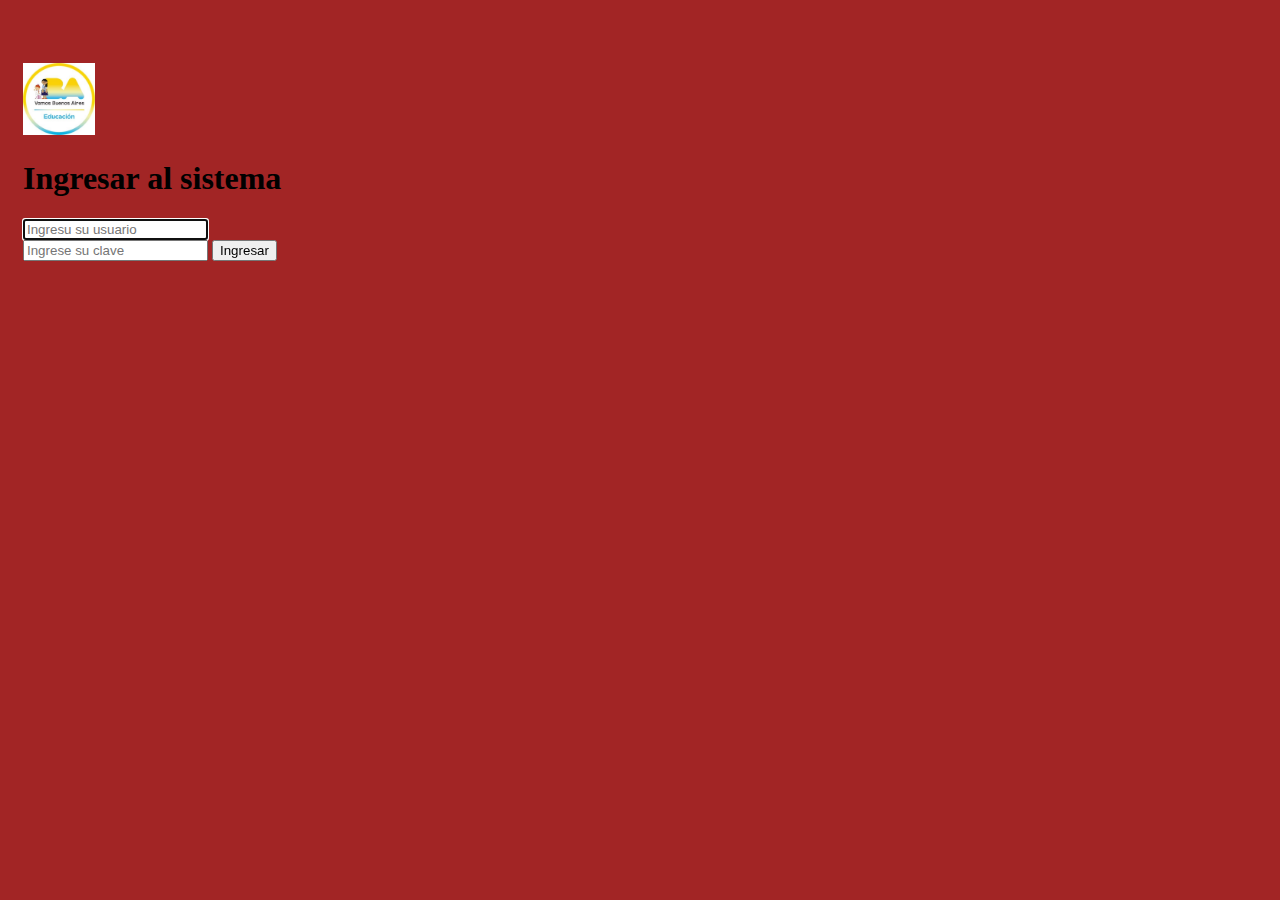
<file: index.html>
<!DOCTYPE html>
<html lang="en">
<head>
    <meta charset="UTF-8">
    <meta http-equiv="X-UA-Compatible" content="IE=edge">
    <meta name="viewport" content="width=device-width, initial-scale=1.0">
    <title>Login</title>
    <!--- BOOSTRAP CSS -->
    <link href="https://cdn.jsdelivr.net/npm/bootstrap@5.2.3/dist/css/bootstrap.min.css" rel="stylesheet" integrity="sha384-rbsA2VBKQhggwzxH7pPCaAqO46MgnOM80zW1RWuH61DGLwZJEdK2Kadq2F9CUG65" crossorigin="anonymous">
    <link rel="stylesheet" href="css/style.css">
</head>
<body class="text-center bg-light">
    <div class="container">
        <form class="form-signin" action="controller/checkLogin.php" method="post">
            <img class="mb-4" src="images/logo.jpg" width="72" height="72">
            <h1 class="h3 mb-3"> Ingresar al sistema</h1>
            <input type="email" name="user" class="form-control mb-3" placeholder="Ingresu su usuario" required autofocus>
            <input type="password" name="pass" class="form-control mb-3" placeholder="Ingrese su clave" required>
            <button type="submit" class="btn btn-lg btn-primary btn-block">Ingresar</button>
        </form>
    </div>
               
    <!-- jQuery first, then Popper.js, then Bootstrap JS -->
    <script src="https://code.jquery.com/jquery-3.3.1.slim.min.js" integrity="sha384-q8i/X+965DzO0rT7abK41JStQIAqVgRVzpbzo5smXKp4YfRvH+8abtTE1Pi6jizo" crossorigin="anonymous"></script>
    <script src="https://cdnjs.cloudflare.com/ajax/libs/popper.js/1.14.7/umd/popper.min.js" integrity="sha384-UO2eT0CpHqdSJQ6hJty5KVphtPhzWj9WO1clHTMGa3JDZwrnQq4sF86dIHNDz0W1" crossorigin="anonymous"></script>
    <script src="https://stackpath.bootstrapcdn.com/bootstrap/4.3.1/js/bootstrap.min.js" integrity="sha384-JjSmVgyd0p3pXB1rRibZUAYoIIy6OrQ6VrjIEaFf/nJGzIxFDsf4x0xIM+B07jRM" crossorigin="anonymous"></script>
</body>
</html>
</file>
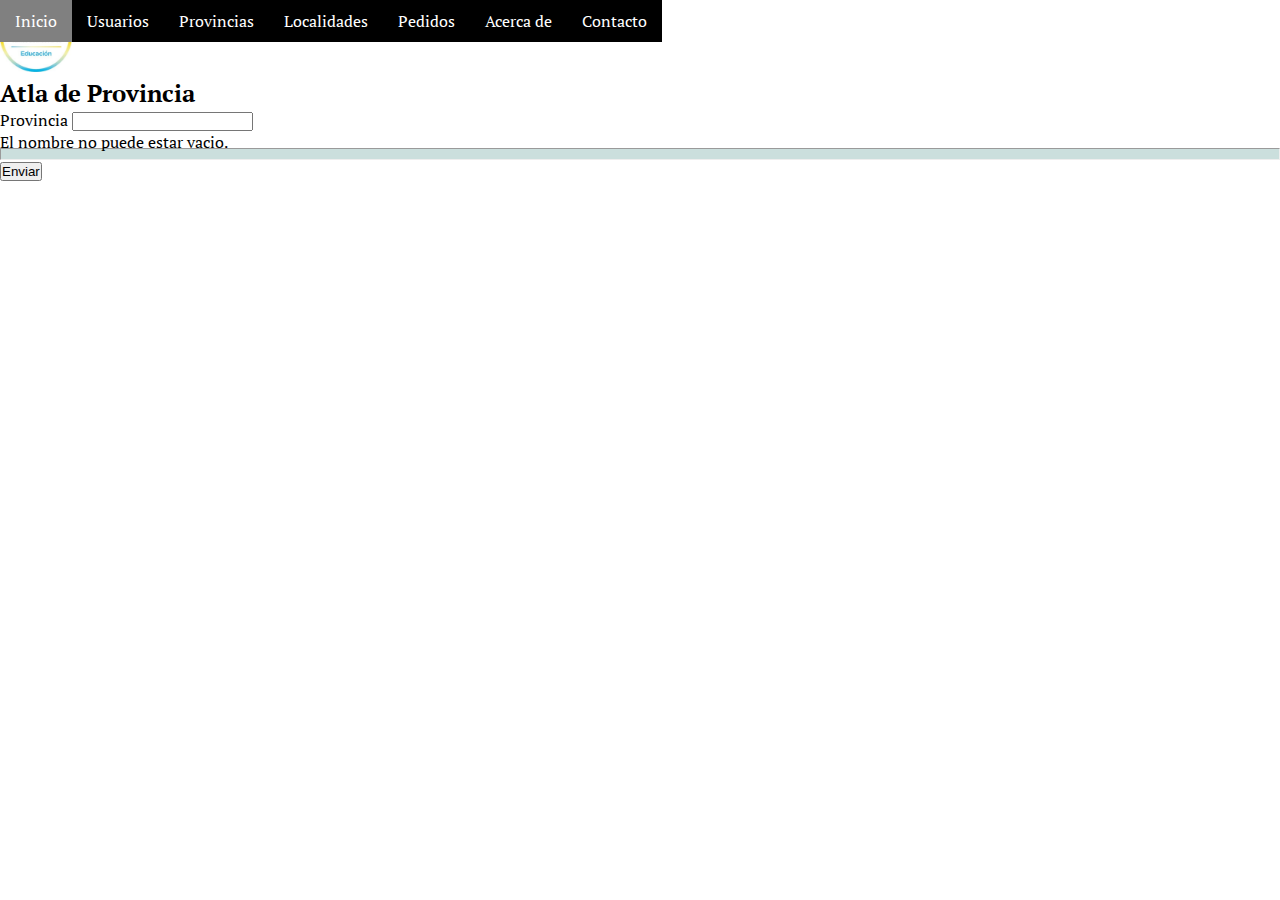
<file: view/altaProvincia.html>
<!DOCTYPE html>
<html lang="en">
<head>
    <meta charset="UTF-8">
    <meta http-equiv="X-UA-Compatible" content="IE=edge">
    <meta name="viewport" content="width=device-width, initial-scale=1.0">
    <title>Alta Provincia</title>

    <!-- bootstrap -->
    <link href="https://cdn.jsdelivr.net/npm/bootstrap@5.1.3/dist/css/bootstrap.min.css" rel="stylesheet" integrity="sha384-1BmE4kWBq78iYhFldvKuhfTAU6auU8tT94WrHftjDbrCEXSU1oBoqyl2QvZ6jIW3" crossorigin="anonymous">
    <link rel="stylesheet" href="../css/estilo.css" type="text/css">
</head>
<body class="bg-light">
    <header>
        <nav>
            <div id="header">
                <ul class="nav">
                    <li><a href="inicio.html">Inicio</a></li>
                    <li><a href="">Usuarios</a>
                        <ul>
                            <li><a href="altaUsuario.html">Crear Usuario</a></li>
                            <li><a href="listadoUsuarios.php">Listado de Usuarios</a></li>
                        </ul>
                    </li>
                    <li><a href="">Provincias</a>
                        <ul>
                            <li><a href="altaProvincia.html">Crear Provincia</a></li>
                            <li><a href="listadoProvincias.php">Listado de Provincias</a></li>
                        </ul>
                    </li>
                    <li><a href="">Localidades</a>
                        <ul>
                            <li><a href="altaLocalidad.php">Crear Localidad</a></li>
                            <li><a href="listadoLocalidades.php">Listado de Localidades</a></li>
                        </ul>
                    </li>
                    <li><a href="">Pedidos</a>
                        <ul>
                            <li><a href="altaPedido.html">Cargar pedido</a></li>
                            <li><a href="listadoPedidos.php">Listado de pedidos</a></li>
                        </ul>
                    </li>
                    <li><a href="">Acerca de</a>
                        <ul>
                            <li><a href="">Nosotros</a></li>
                            <li><a href="">Nuestra misión</a></li>
                            <li><a href="http://www.facebook.com">Historia</a></li>
                        </ul>
                    </li>
                    <li><a href="">Contacto</a></li>
                </ul>
            </div>
        </nav>
    </header>

    <div class="container">
        <div class="py-4 text-center">
            <img src="../images/logo.jpg" alt="Logo CABA" width="72" height="72" class="d-flex mx-auto mb-4">
            <h2>Atla de Provincia</h2>
        </div>

        <div class="col-md-12 text-center">
            <form action="../controller/altaProvincia.php" method="post" class="needs-validation" >
                <div class="row">
                    <div class="col-md-12">
                        <label for="nombre" class="form-label">Provincia</label>
                        <input type="text" class="form-control" id="nombre" name="nombre" required>
                        <div class="invalid-feedback">
                            El nombre no puede estar vacio.
                        </div>      
                    </div>
                </div>

                <hr class="mb-4">

                <div class="row">
                    <div class="col-4"></div>
                    <div class="col-4">
                        <button class="btn btn-primary btn-lg btn-block" type="submit">Enviar</button>
                    </div>
                    <div class="col-4"></div>
                </div>
            </form>
        </div>
    </div>

    <!-- bootstrap -->
    <script src="https://cdn.jsdelivr.net/npm/bootstrap@5.1.3/dist/js/bootstrap.bundle.min.js" integrity="sha384-ka7Sk0Gln4gmtz2MlQnikT1wXgYsOg+OMhuP+IlRH9sENBO0LRn5q+8nbTov4+1p" crossorigin="anonymous"></script>
</body>
</html>
</file>
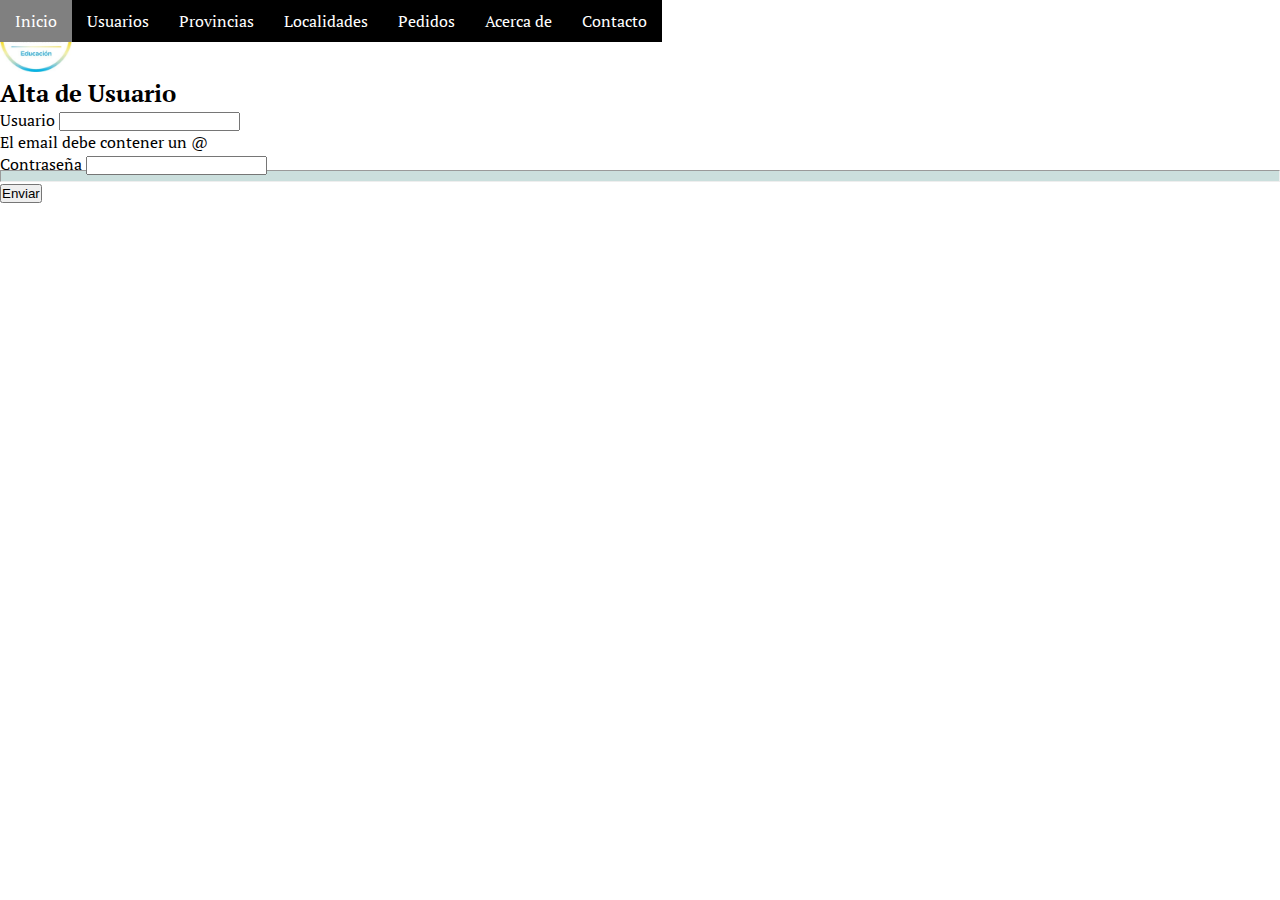
<file: view/altaUsuario.html>
<!DOCTYPE html>
<html lang="en">
<head>
    <meta charset="UTF-8">
    <meta http-equiv="X-UA-Compatible" content="IE=edge">
    <meta name="viewport" content="width=device-width, initial-scale=1.0">
    <title>Alta Usuario</title>

    <!-- bootstrap -->
    <link href="https://cdn.jsdelivr.net/npm/bootstrap@5.1.3/dist/css/bootstrap.min.css" rel="stylesheet" integrity="sha384-1BmE4kWBq78iYhFldvKuhfTAU6auU8tT94WrHftjDbrCEXSU1oBoqyl2QvZ6jIW3" crossorigin="anonymous">
    <link rel="stylesheet" href="../css/estilo.css" type="text/css">
</head>
<body class="bg-light">
    <header>
        <nav>
            <div id="header">
                <ul class="nav">
                    <li><a href="inicio.html">Inicio</a></li>
                    <li><a href="">Usuarios</a>
                        <ul>
                            <li><a href="altaUsuario.html">Crear Usuario</a></li>
                            <li><a href="listadoUsuarios.php">Listado de Usuarios</a></li>
                        </ul>
                    </li>
                    <li><a href="">Provincias</a>
                        <ul>
                            <li><a href="altaProvincia.html">Crear Provincia</a></li>
                            <li><a href="listadoProvincias.php">Listado de Provincias</a></li>
                        </ul>
                    </li>
                    <li><a href="">Localidades</a>
                        <ul>
                            <li><a href="altaLocalidad.php">Crear Localidad</a></li>
                            <li><a href="listadoLocalidades.php">Listado de Localidades</a></li>
                        </ul>
                    </li>
                    <li><a href="">Pedidos</a>
                        <ul>
                            <li><a href="altaPedido.html">Cargar pedido</a></li>
                            <li><a href="listadoPedidos.php">Listado de pedidos</a></li>
                        </ul>
                    </li>
                    <li><a href="">Acerca de</a>
                        <ul>
                            <li><a href="">Nosotros</a></li>
                            <li><a href="">Nuestra misión</a></li>
                            <li><a href="http://www.facebook.com">Historia</a></li>
                        </ul>
                    </li>
                    <li><a href="">Contacto</a></li>
                </ul>
            </div>
        </nav>
    </header>

    <div class="container">
        <div class="py-4 text-center">
            <img src="../images/logo.jpg" alt="Logo CABA" width="72" height="72" class="d-flex mx-auto mb-4">
            <h2>Alta de Usuario</h2>
        </div>

        <div class="col-md-12 text-center">
            <form action="../controller/altaUsuario.php" method="post" class="needs-validation" >
                <div class="row">
                    <div class="col-md-6">
                        <label for="usuario" class="form-label">Usuario</label>
                        <input type="email" class="form-control" id="usuario" name="usuario" required pattern="[a-z0-9._%+-]+@[a-z0-9.-]+\.[a-z]{2,}$">
                        <div class="invalid-feedback">
                            El email debe contener un @ 
                        </div>        
                    </div>
                    <div class="col-md-6">
                        <label for="pass" class="form-label">Contraseña</label>
                        <input type="pass" class="form-control" id="pass" name="pass" required>
                    </div>
                </div>
                <hr class="mb-4">
                <div class="row">
                    <div class="col-4"></div>
                    <div class="col-4">
                        <button class="btn btn-primary btn-lg btn-block" type="submit">Enviar</button>
                    </div>
                    <div class="col-4"></div>
                </div>
            </form>
    
        </div>
    </div>

    <!-- bootstrap -->
    <script src="https://cdn.jsdelivr.net/npm/bootstrap@5.1.3/dist/js/bootstrap.bundle.min.js" integrity="sha384-ka7Sk0Gln4gmtz2MlQnikT1wXgYsOg+OMhuP+IlRH9sENBO0LRn5q+8nbTov4+1p" crossorigin="anonymous"></script>
</body>
</html>
</file>
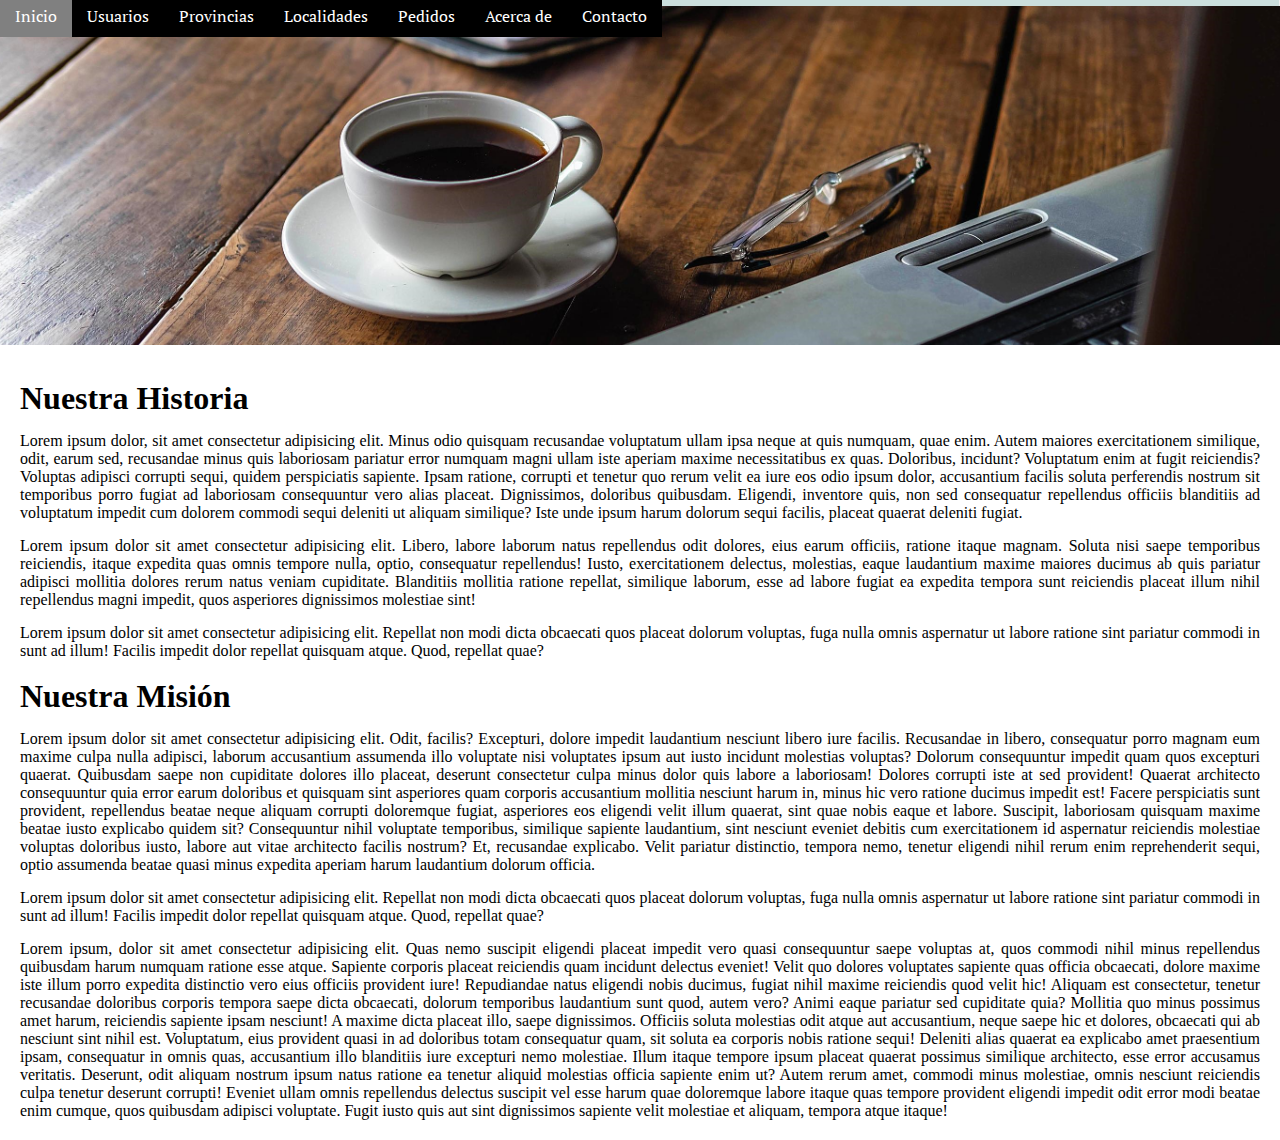
<file: view/inicio.html>
<!DOCTYPE html>
<html lang="en">
<head>
    <meta charset="UTF-8">
    <meta http-equiv="X-UA-Compatible" content="IE=edge">
    <meta name="viewport" content="width=device-width, initial-scale=1.0">
    <title>Proyecto final</title>

    <!--- BOOSTRAP CSS -->
    <link href="https://cdn.jsdelivr.net/npm/bootstrap@5.2.3/dist/css/bootstrap.min.css" rel="stylesheet" integrity="sha384-rbsA2VBKQhggwzxH7pPCaAqO46MgnOM80zW1RWuH61DGLwZJEdK2Kadq2F9CUG65" crossorigin="anonymous">
    <link rel="stylesheet" href="../css/estilo.css" type="text/css">
</head>
<body>
    <header>
        <nav>
            <div id="header">
                <ul class="nav">
                    <li><a href="inicio.html">Inicio</a></li>
                    <li><a href="">Usuarios</a>
                        <ul>
                            <li><a href="altaUsuario.html">Crear Usuario</a></li>
                            <li><a href="listadoUsuarios.php">Listado de Usuarios</a></li>
                        </ul>
                    </li>
                    <li><a href="">Provincias</a>
                        <ul>
                            <li><a href="altaProvincia.html">Crear Provincia</a></li>
                            <li><a href="listadoProvincias.php">Listado de Provincias</a></li>
                        </ul>
                    </li>
                    <li><a href="">Localidades</a>
                        <ul>
                            <li><a href="altaLocalidad.php">Crear Localidad</a></li>
                            <li><a href="listadoLocalidades.php">Listado de Localidades</a></li>
                        </ul>
                    </li>
                    <li><a href="">Pedidos</a>
                        <ul>
                            <li><a href="altaPedido.html">Cargar pedido</a></li>
                            <li><a href="listadoPedidos.php">Listado de pedidos</a></li>
                        </ul>
                    </li>
                    <li><a href="">Acerca de</a>
                        <ul>
                            <li><a href="">Nosotros</a></li>
                            <li><a href="">Nuestra misión</a></li>
                            <li><a href="http://www.facebook.com">Historia</a></li>
                        </ul>
                    </li>
                    <li><a href="">Contacto</a></li>
                </ul>
            </div>
        </nav>
    </header>

    <div class="imagen">
        <hr>
        <img src="../images/Untitled.png" width="100%" >
    </div>

    <section>
        <div class="texto">
            <article>
                <h1>Nuestra Historia</h1>
                <p>
                    Lorem ipsum dolor, sit amet consectetur adipisicing elit. Minus odio quisquam recusandae voluptatum ullam ipsa neque at quis numquam, quae enim. Autem maiores exercitationem similique, odit, earum sed, recusandae minus quis laboriosam pariatur error numquam magni ullam iste aperiam maxime necessitatibus ex quas. Doloribus, incidunt? Voluptatum enim at fugit reiciendis? Voluptas adipisci corrupti sequi, quidem perspiciatis sapiente. Ipsam ratione, corrupti et tenetur quo rerum velit ea iure eos odio ipsum dolor, accusantium facilis soluta perferendis nostrum sit temporibus porro fugiat ad laboriosam consequuntur vero alias placeat. Dignissimos, doloribus quibusdam. Eligendi, inventore quis, non sed consequatur repellendus officiis blanditiis ad voluptatum impedit cum dolorem commodi sequi deleniti ut aliquam similique? Iste unde ipsum harum dolorum sequi facilis, placeat quaerat deleniti fugiat.
                </p>
                <p>
                    Lorem ipsum dolor sit amet consectetur adipisicing elit. Libero, labore laborum natus repellendus odit dolores, eius earum officiis, ratione itaque magnam. Soluta nisi saepe temporibus reiciendis, itaque expedita quas omnis tempore nulla, optio, consequatur repellendus! Iusto, exercitationem delectus, molestias, eaque laudantium maxime maiores ducimus ab quis pariatur adipisci mollitia dolores rerum natus veniam cupiditate. Blanditiis mollitia ratione repellat, similique laborum, esse ad labore fugiat ea expedita tempora sunt reiciendis placeat illum nihil repellendus magni impedit, quos asperiores dignissimos molestiae sint!
                </p>
                <p>
                    Lorem ipsum dolor sit amet consectetur adipisicing elit. Repellat non modi dicta obcaecati quos placeat dolorum voluptas, fuga nulla omnis aspernatur ut labore ratione sint pariatur commodi in sunt ad illum! Facilis impedit dolor repellat quisquam atque. Quod, repellat quae?
                </p>
            </article>
            <article>
                <br>
                <h1>Nuestra Misión</h1>
                <p>
                    Lorem ipsum dolor sit amet consectetur adipisicing elit. Odit, facilis? Excepturi, dolore impedit laudantium nesciunt libero iure facilis. Recusandae in libero, consequatur porro magnam eum maxime culpa nulla adipisci, laborum accusantium assumenda illo voluptate nisi voluptates ipsum aut iusto incidunt molestias voluptas? Dolorum consequuntur impedit quam quos excepturi quaerat. Quibusdam saepe non cupiditate dolores illo placeat, deserunt consectetur culpa minus dolor quis labore a laboriosam! Dolores corrupti iste at sed provident! Quaerat architecto consequuntur quia error earum doloribus et quisquam sint asperiores quam corporis accusantium mollitia nesciunt harum in, minus hic vero ratione ducimus impedit est! Facere perspiciatis sunt provident, repellendus beatae neque aliquam corrupti doloremque fugiat, asperiores eos eligendi velit illum quaerat, sint quae nobis eaque et labore. Suscipit, laboriosam quisquam maxime beatae iusto explicabo quidem sit? Consequuntur nihil voluptate temporibus, similique sapiente laudantium, sint nesciunt eveniet debitis cum exercitationem id aspernatur reiciendis molestiae voluptas doloribus iusto, labore aut vitae architecto facilis nostrum? Et, recusandae explicabo. Velit pariatur distinctio, tempora nemo, tenetur eligendi nihil rerum enim reprehenderit sequi, optio assumenda beatae quasi minus expedita aperiam harum laudantium dolorum officia.
                </p>
                <p>
                    Lorem ipsum dolor sit amet consectetur adipisicing elit. Repellat non modi dicta obcaecati quos placeat dolorum voluptas, fuga nulla omnis aspernatur ut labore ratione sint pariatur commodi in sunt ad illum! Facilis impedit dolor repellat quisquam atque. Quod, repellat quae?
                </p>
                <p>
                    Lorem ipsum, dolor sit amet consectetur adipisicing elit. Quas nemo suscipit eligendi placeat impedit vero quasi consequuntur saepe voluptas at, quos commodi nihil minus repellendus quibusdam harum numquam ratione esse atque. Sapiente corporis placeat reiciendis quam incidunt delectus eveniet! Velit quo dolores voluptates sapiente quas officia obcaecati, dolore maxime iste illum porro expedita distinctio vero eius officiis provident iure! Repudiandae natus eligendi nobis ducimus, fugiat nihil maxime reiciendis quod velit hic! Aliquam est consectetur, tenetur recusandae doloribus corporis tempora saepe dicta obcaecati, dolorum temporibus laudantium sunt quod, autem vero? Animi eaque pariatur sed cupiditate quia? Mollitia quo minus possimus amet harum, reiciendis sapiente ipsam nesciunt! A maxime dicta placeat illo, saepe dignissimos. Officiis soluta molestias odit atque aut accusantium, neque saepe hic et dolores, obcaecati qui ab nesciunt sint nihil est. Voluptatum, eius provident quasi in ad doloribus totam consequatur quam, sit soluta ea corporis nobis ratione sequi! Deleniti alias quaerat ea explicabo amet praesentium ipsam, consequatur in omnis quas, accusantium illo blanditiis iure excepturi nemo molestiae. Illum itaque tempore ipsum placeat quaerat possimus similique architecto, esse error accusamus veritatis. Deserunt, odit aliquam nostrum ipsum natus ratione ea tenetur aliquid molestias officia sapiente enim ut? Autem rerum amet, commodi minus molestiae, omnis nesciunt reiciendis culpa tenetur deserunt corrupti! Eveniet ullam omnis repellendus delectus suscipit vel esse harum quae doloremque labore itaque quas tempore provident eligendi impedit odit error modi beatae enim cumque, quos quibusdam adipisci voluptate. Fugit iusto quis aut sint dignissimos sapiente velit molestiae et aliquam, tempora atque itaque!
                </p>
            </article>

        </div>
    </section>

    <!-- jQuery first, then Popper.js, then Bootstrap JS -->
    <script src="https://code.jquery.com/jquery-3.3.1.slim.min.js" integrity="sha384-q8i/X+965DzO0rT7abK41JStQIAqVgRVzpbzo5smXKp4YfRvH+8abtTE1Pi6jizo" crossorigin="anonymous"></script>
    <script src="https://cdnjs.cloudflare.com/ajax/libs/popper.js/1.14.7/umd/popper.min.js" integrity="sha384-UO2eT0CpHqdSJQ6hJty5KVphtPhzWj9WO1clHTMGa3JDZwrnQq4sF86dIHNDz0W1" crossorigin="anonymous"></script>
    <script src="https://stackpath.bootstrapcdn.com/bootstrap/4.3.1/js/bootstrap.min.js" integrity="sha384-JjSmVgyd0p3pXB1rRibZUAYoIIy6OrQ6VrjIEaFf/nJGzIxFDsf4x0xIM+B07jRM" crossorigin="anonymous"></script>
</body>
</html>
</file>
<file: css/style.css>
body {
    height: 100%;
    display: -ms-flexbox;
    display: flex;
    -ms-flex-align: center;
    align-items: center;
    padding-top: 40px;
    padding-bottom: 40px;
    background-color: #a22525;
}

.form-signin{
    width: 100%;
    max-width: 330px;
    padding: 15px;
    margin: auto;
}

.form-signin .checkbox{
    font-weight: 400;
}
</file>
<file: css/estilo.css>
@import url('https://fonts.googleapis.com/css2?family=PT+Serif&display=swap');

* {
    margin: 0px;
    padding: 0px;
}

body {
    background: white;
    font-family: 'PT Serif', serif;
}

p {
    margin-top: 15px;
}

hr {
    background-color: rgb(203, 223, 221);
    height: 10px;
    margin-top: -5px;
    margin-bottom: -1px;
}

#header {
    margin: 0px;
    width: 100%;
    position: fixed;
    z-index: 2;
    text-align: center;
}

ul {
    list-style: none;
}

.nav li a {
    background-color: black;
    color: white;
    text-decoration: none;
    padding: 10px 15px;
    display: block;
}

.nav li a:hover {
    background-color: grey;
}

.nav li ul {
    display: none;
    position: absolute;
    min-width: 140px;
}

.nav li:hover > ul {
    display: block;
}

.nav > li {
    float: left;
}

.nav li ul li {
    position:relative;
}

.nav li ul li ul {
    right: -140px;
    top:0px;
}

.imagen {
    z-index: 1;
    position: relative;
    margin: 0px;
    width: 100%;
}

.texto {
    z-index: 1;
    position: relative;
    margin: 30px 20px 20px 20px;
    text-align: justify;
    font-family: Georgia, 'Times New Roman', Times, serif
}
</file>
